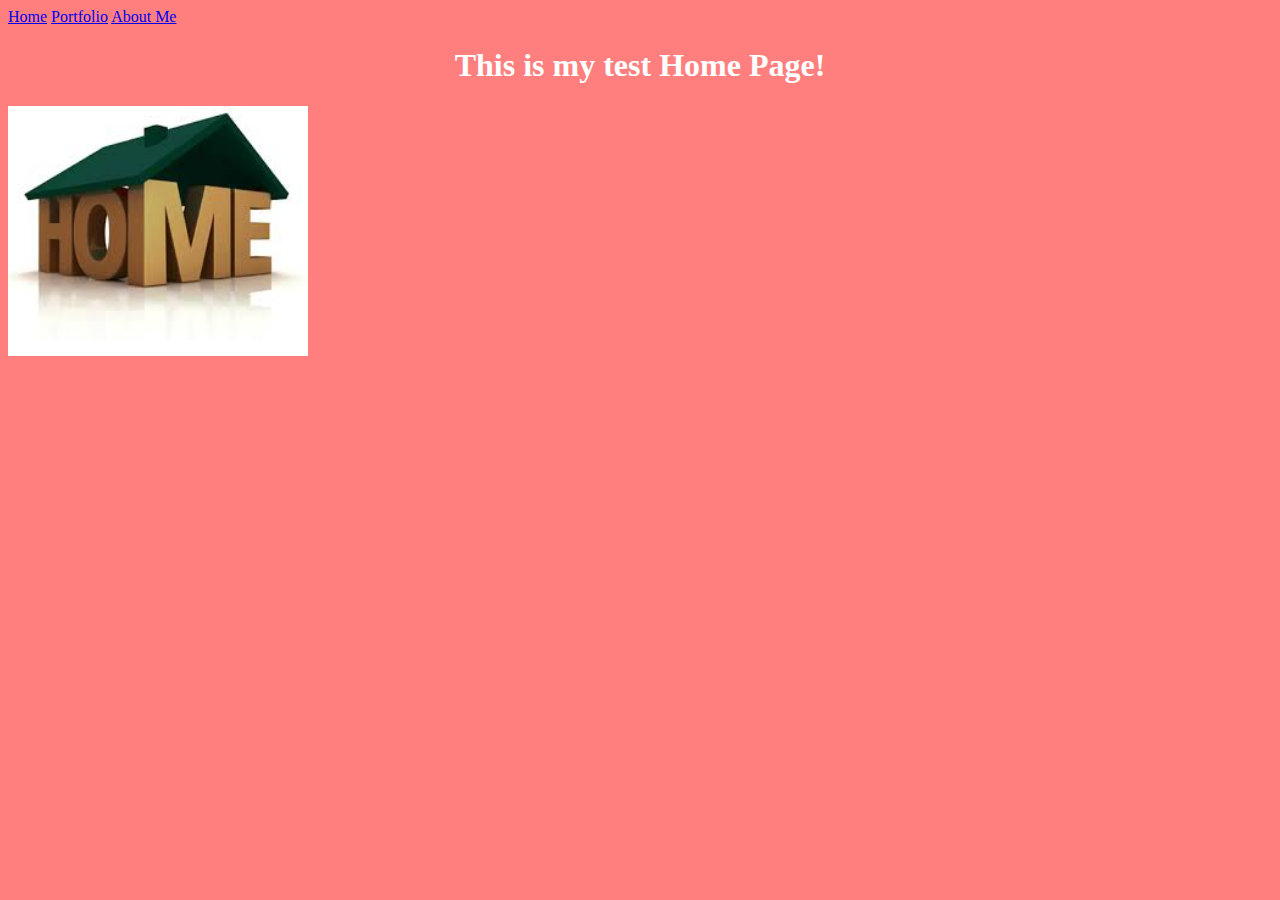
<file: index.html>
<!doctype html>
<html lang="en">
<head>
<meta charset="utf-8">
<title>Home</title>
<link rel="stylesheet" type="text/css" href="my_website.css">
<style>

</style>

</head>




<body bgcolor=#b3c4ff>
<a href="index.html">Home</a>
<a href="portfolio.html">Portfolio</a>
<a href="aboutme.html">About Me</a>
<h1 style="color:white;">This is my test Home Page!</h1>
<img src="images/home.jpg" height="250">
</body>
</html>
</file>
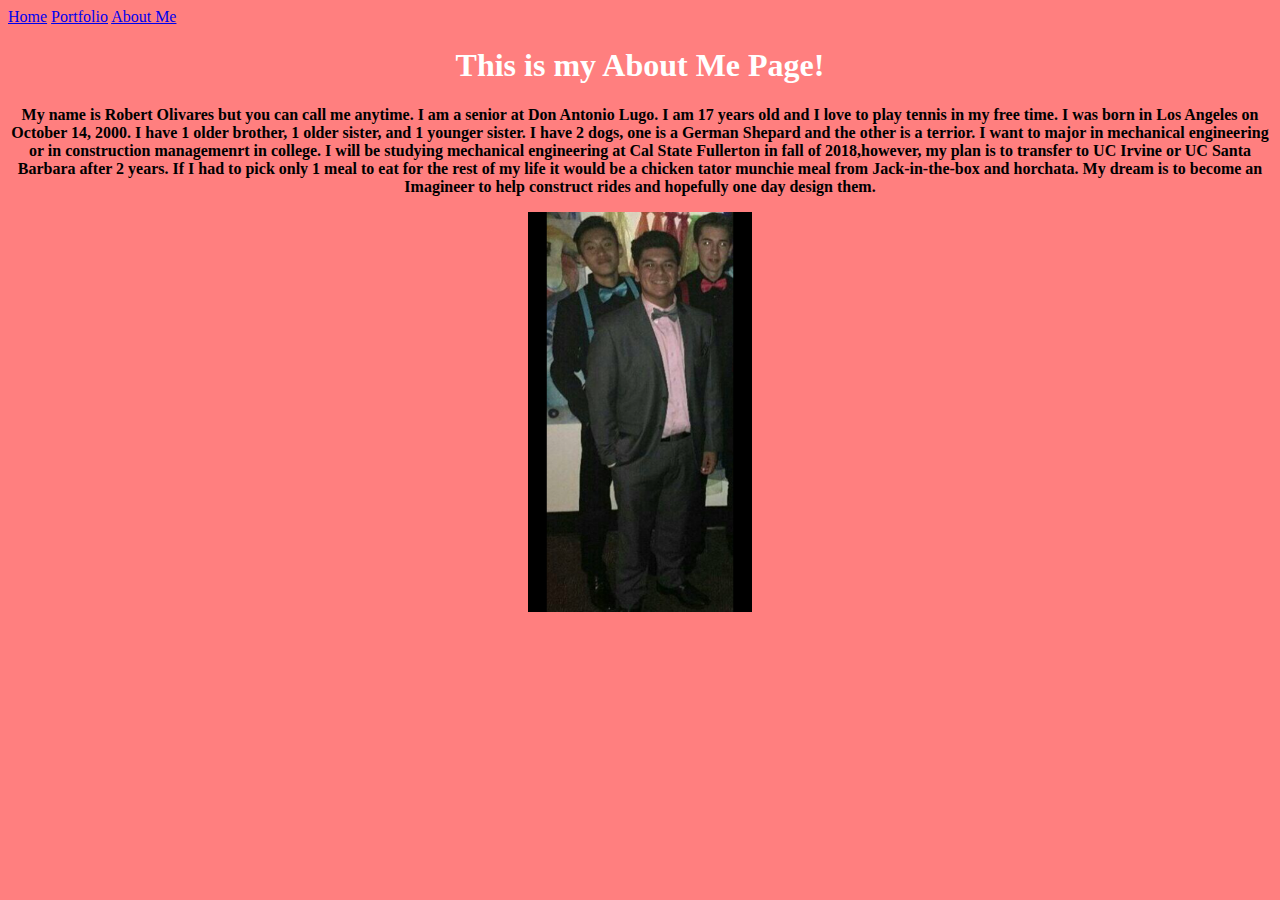
<file: aboutme.html>
<!doctype html>
<html lang="en">
<head>
<meta charset="utf-8">
<title>Home</title>
</head>
<body style="background-color:rgba(255,0,0,0.5);">
<a href="index.html">Home</a>
<a href="portfolio.html">Portfolio</a>
<a href="aboutme.html">About Me</a>
<center><h1 style="color:white;">This is my About Me Page!</h1></center>
<center><p><strong>My name is Robert Olivares but you can call me anytime. I am a senior at Don Antonio Lugo. 
I am 17 years old and I love to play tennis in my free time. I was born in Los Angeles on October 14, 2000. 
I have 1 older brother, 1 older sister, and 1 younger sister. I have 2 dogs, one is a German Shepard and the other is a terrior. 
I want to major in mechanical engineering or in construction managemenrt in college. I will be studying mechanical engineering at 
Cal State Fullerton in fall of 2018,however, my plan is to transfer to UC Irvine or UC Santa Barbara after 2 years. If I had to 
pick only 1 meal to eat for the rest of my life it would be a chicken tator munchie meal from Jack-in-the-box and horchata.
My dream is to become an Imagineer to help construct rides and hopefully one day design them.</strong></p></center>
<center><img src="images/aboutme.PNG" height="400"></center>
</body>
</html>
</file>
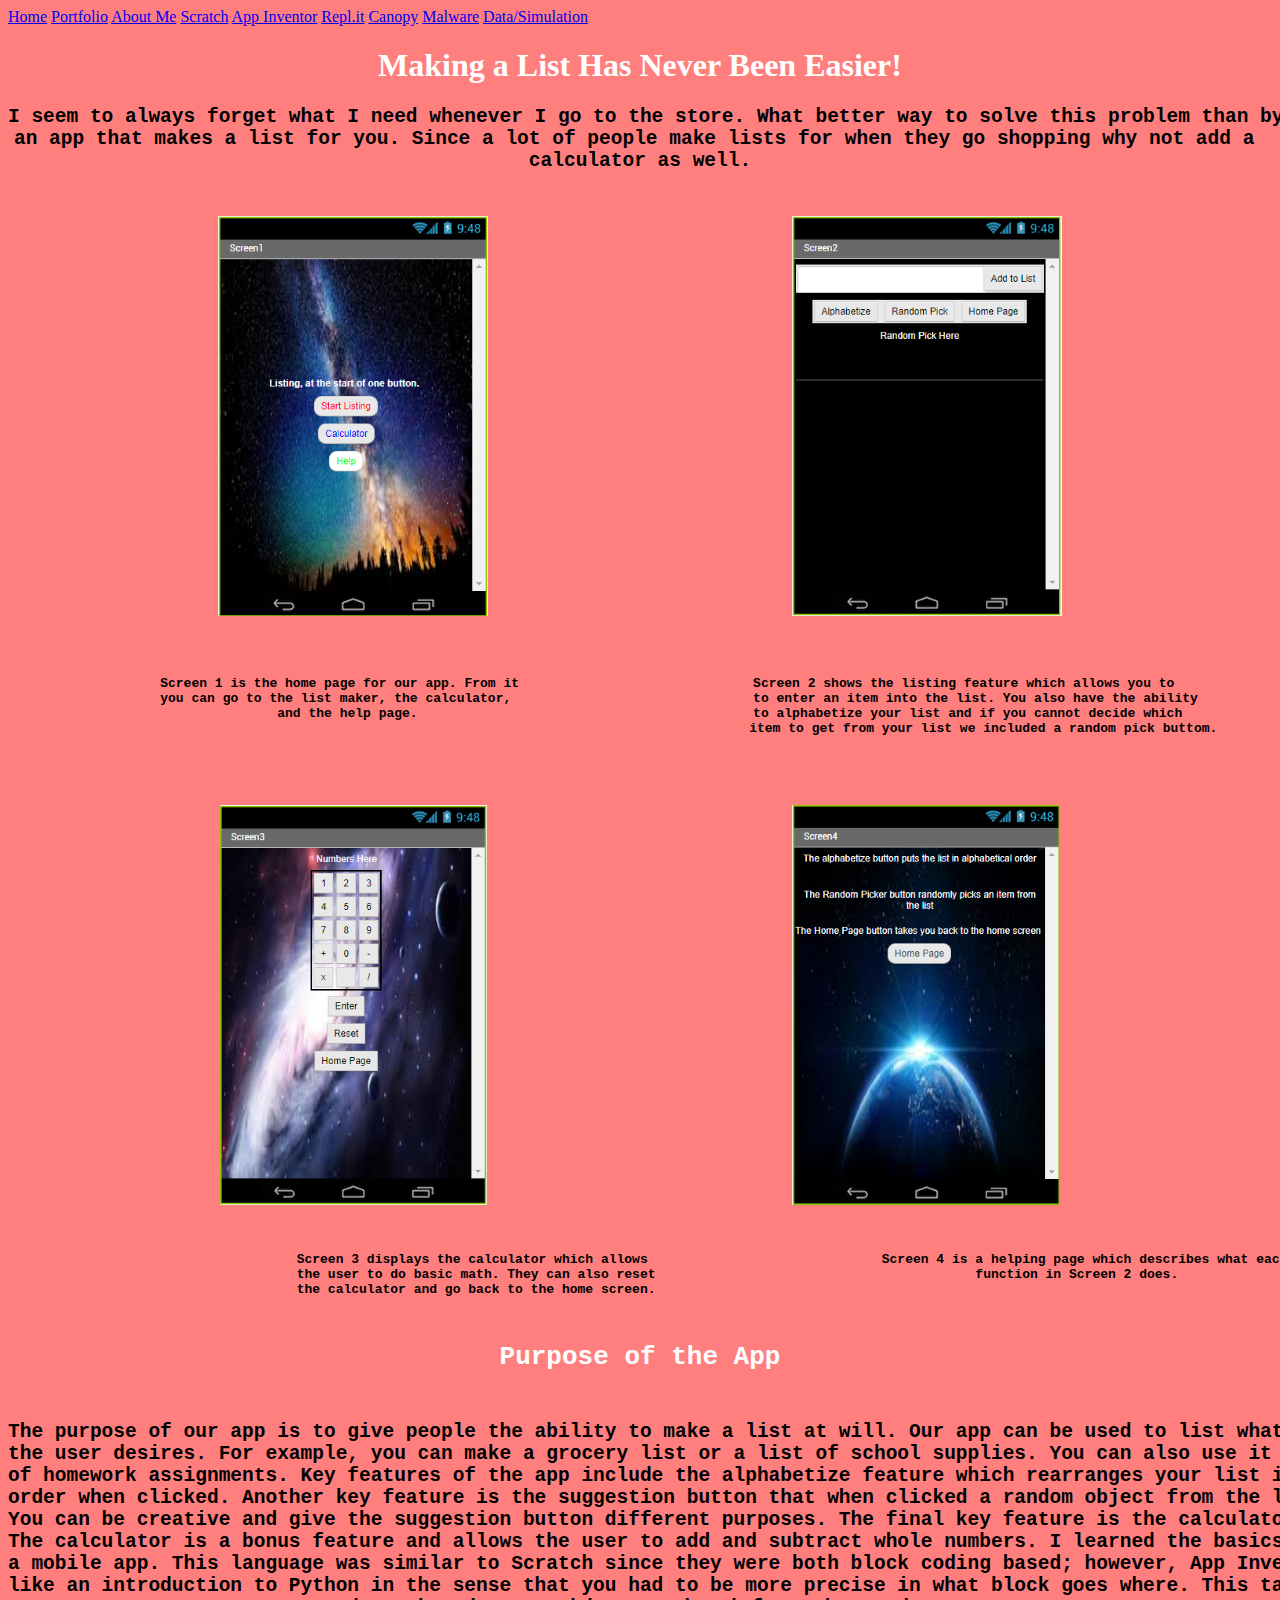
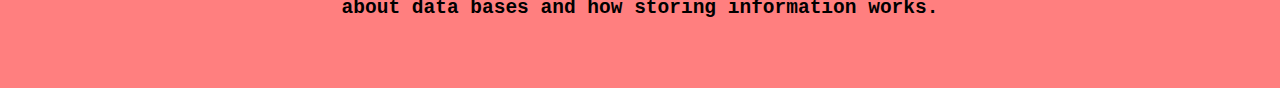
<file: app_inventor.html>
<!doctype html>
<html lang="en">
<head>
<link rel="stylesheet" type="text/css" href="my_website.css"/>

<meta charset="utf-8">
<title>Home</title>

</head>
<body bgcolor=#b3c4ff>
<a href="index.html">Home</a>
<a href="portfolio.html">Portfolio</a>
<a href="aboutme.html">About Me</a>
<a href="scratch.html">Scratch</a>
<a href="app_inventor.html">App Inventor</a>
<a href="repl.it.html">Repl.it</a>
<a href="canopy.html">Canopy</a>
<a href="malware.html">Malware</a>
<a href="big.data.html">Data/Simulation</a>
<h1>Making a List Has Never Been Easier!</h1>
<pre>
<h2><strong>I seem to always forget what I need whenever I go to the store. What better way to solve this problem than by making 
an app that makes a list for you. Since a lot of people make lists for when they go shopping why not add a 
calculator as well.</strong></h2>
<pre>
<center><img src="images/app_slide1.PNG" height="400"></a>                                       <img src="images/app_slide2.PNG" height="400"></a></center>
<pre>
<pre>                                                                                                 
<p><center><strong>         Screen 1 is the home page for our app. From it                              Screen 2 shows the listing feature which allows you to  
           you can go to the list maker, the calculator,                               to enter an item into the list. You also have the ability 
                        and the help page.                                           to alphabetize your list and if you cannot decide which 
                                                                                        item to get from your list we included a random pick buttom.</strong></center></p>
<pre>                                                                                       
<pre>
<center><img src="images/app_slide3.PNG" height="400"></a>                                       <img src="images/app_slide4.PNG" height="400"></a></center>
        <p><strong>                                     Screen 3 displays the calculator which allows                              Screen 4 is a helping page which describes what each 
                                     the user to do basic math. They can also reset                                         function in Screen 2 does.
                                     the calculator and go back to the home screen.</strong></p>
<pre>
<pre>
<h1 style="color:white;">Purpose of the App</h1>
<h2><strong>The purpose of our app is to give people the ability to make a list at will. Our app can be used to list whatever
the user desires. For example, you can make a grocery list or a list of school supplies. You can also use it to keep track 
of homework assignments. Key features of the app include the alphabetize feature which rearranges your list in alphabetical 
order when clicked. Another key feature is the suggestion button that when clicked a random object from the list pops up. 
You can be creative and give the suggestion button different purposes. The final key feature is the calculator. 
The calculator is a bonus feature and allows the user to add and subtract whole numbers. I learned the basics of coding
a mobile app. This language was similar to Scratch since they were both block coding based; however, App Inventor felt
like an introduction to Python in the sense that you had to be more precise in what block goes where. This taught me
about data bases and how storing information works.</strong></h2>
</body>
</html>
</file>
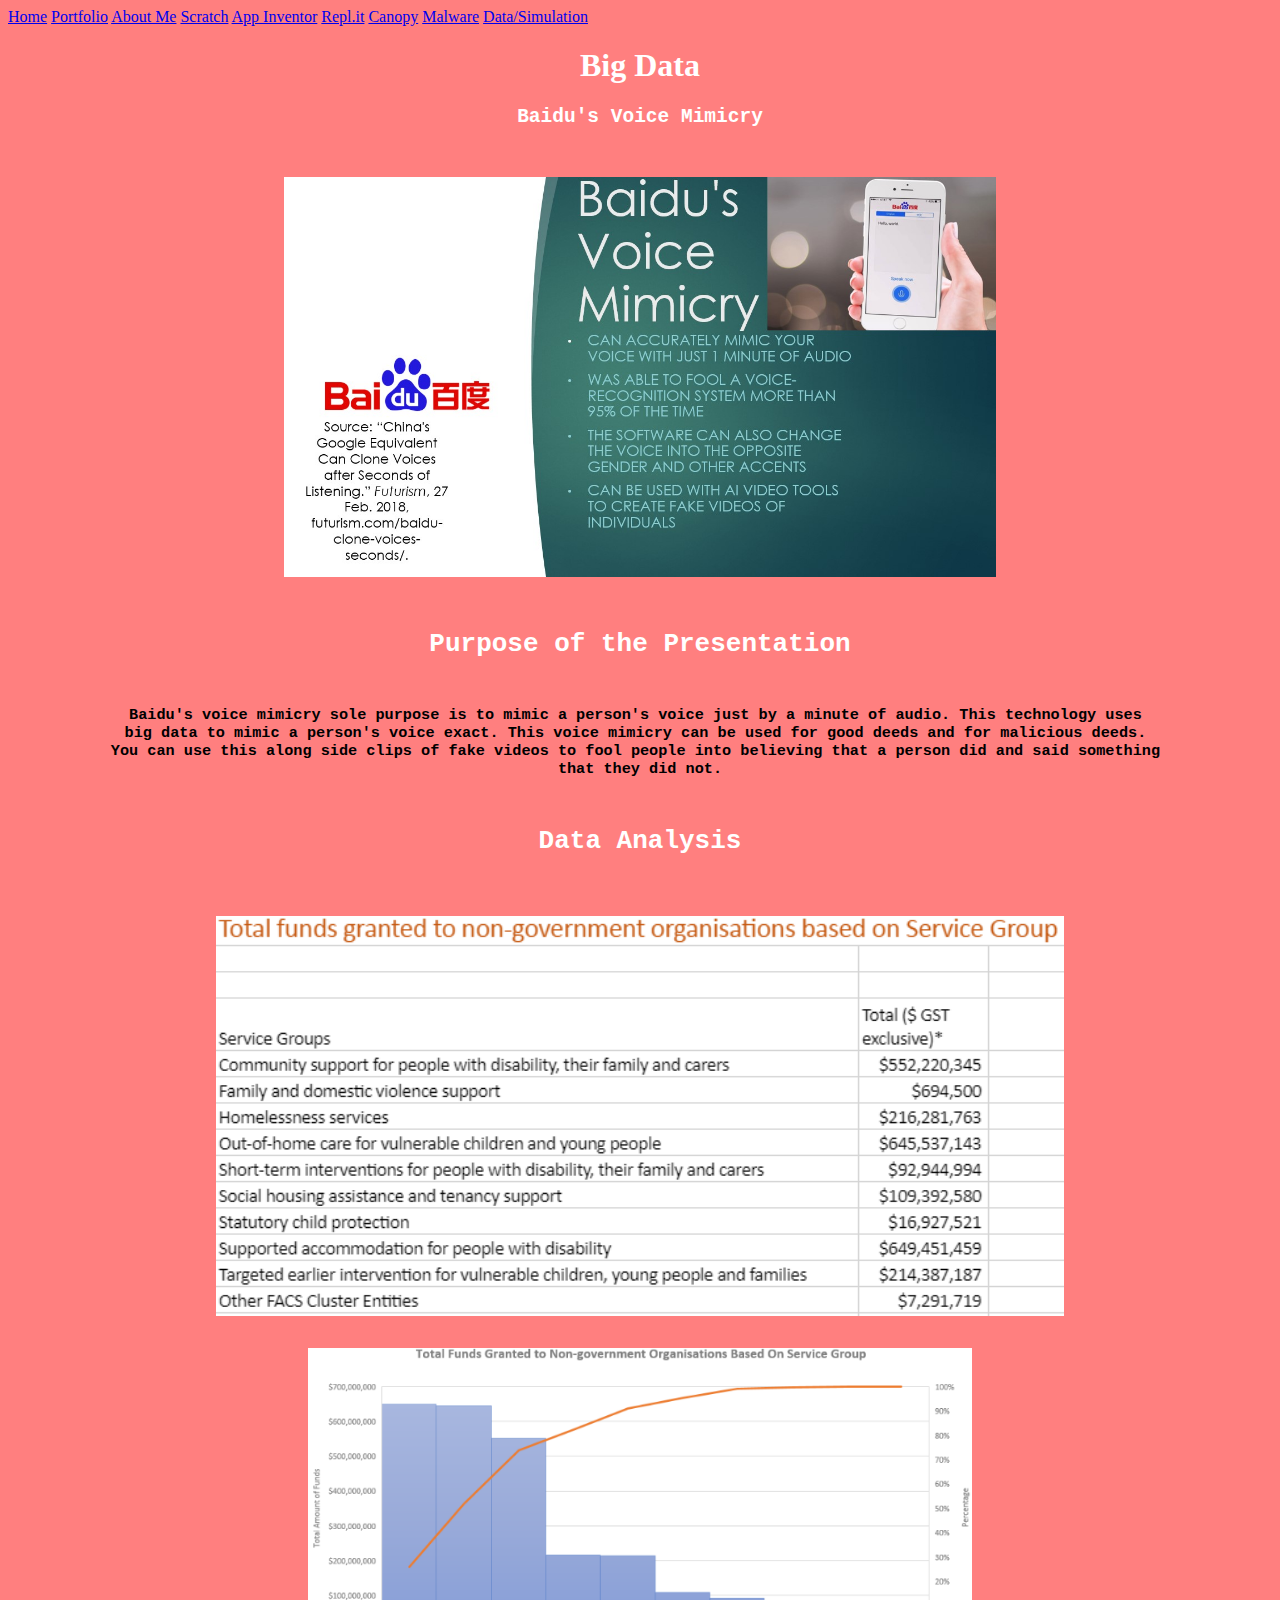
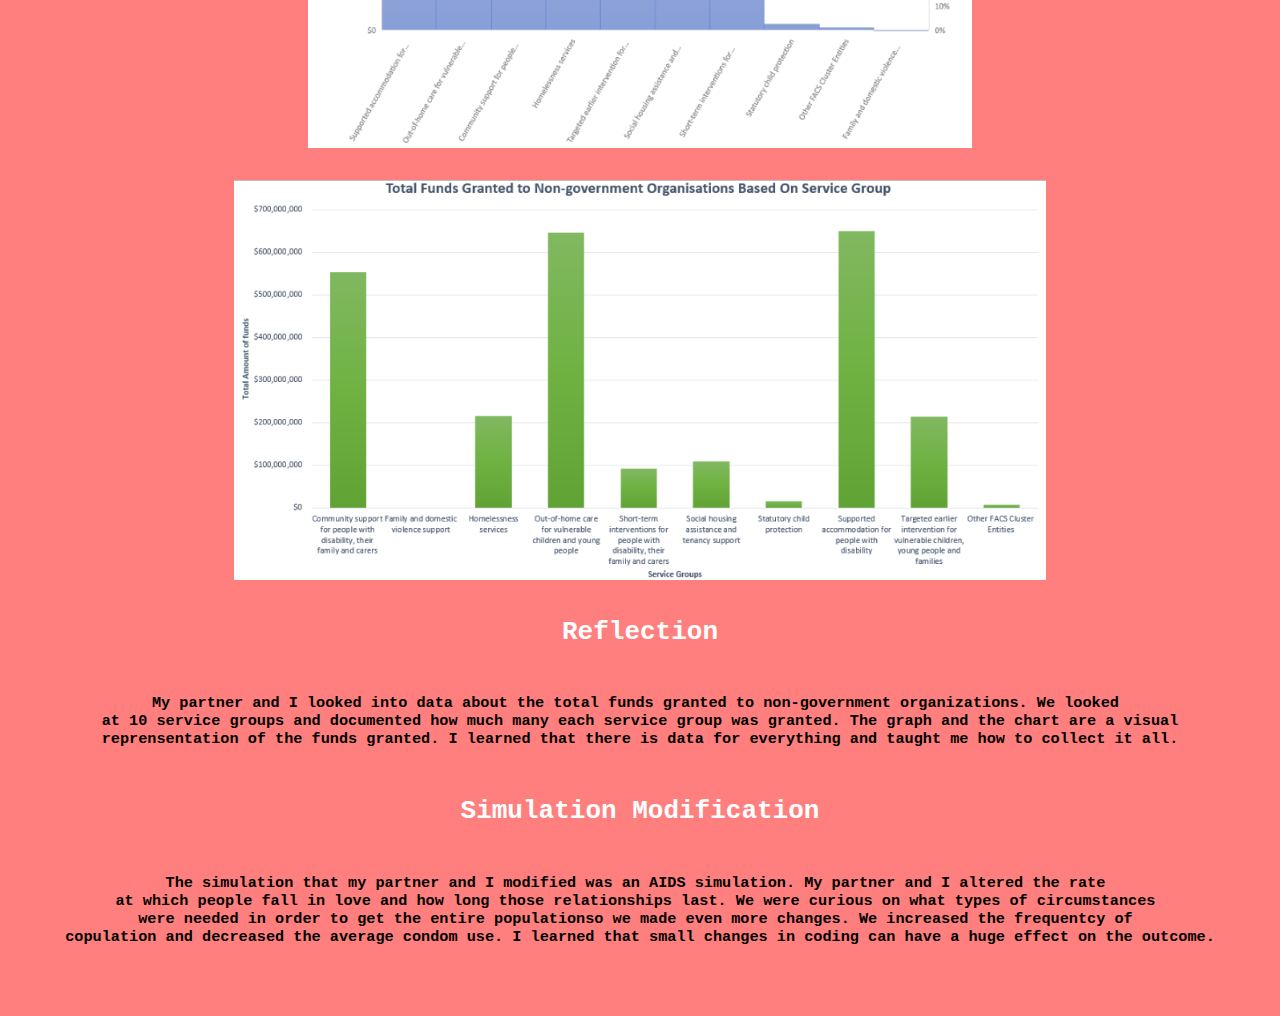
<file: big.data.html>
<!doctype html>
<html lang="en">
<head>
<meta charset="utf-8">
<title>Home</title>
</head>
<body style="background-color:rgba(255,0,0,0.5);">
<a href="index.html">Home</a>
<a href="portfolio.html">Portfolio</a>
<a href="aboutme.html">About Me</a>
<a href="scratch.html">Scratch</a>
<a href="app_inventor.html">App Inventor</a>
<a href="repl.it.html">Repl.it</a>
<a href="canopy.html">Canopy</a>
<a href="malware.html">Malware</a>
<a href="big.data.html">Data/Simulation</a>
<h1 style="color:white;"><center>Big Data</center></h1>
<pre>
<pre>
<h2><center><pre style="color:white;">Baidu's Voice Mimicry</pre></center></h2>

<center><img src="images/Data.jpg" height="400"></a></center>

<pre style="color:white;"><h1><center>Purpose of the Presentation</center></h1></pre>
<h3><strong><center>Baidu's voice mimicry sole purpose is to mimic a person's voice just by a minute of audio. This technology uses 
big data to mimic a person's voice exact. This voice mimicry can be used for good deeds and for malicious deeds. 
You can use this along side clips of fake videos to fool people into believing that a person did and said something 
that they did not.</center></strong></h3> 
<pre>
<pre>
<pre>
<pre>
<pre>
<pre>
<h1 style="color:white;"><center>Data Analysis</center></h1>
<pre style="color:white;"></pre>
<center><img src="images/prices.data.PNG" height="400"></a></center>
<pre>
<pre>
<center><img src="images/chart.data.PNG" height="400"></a></center>
<pre>
<pre>
<center><img src="images/graph.data.PNG" height="400"></a></center>
<pre>
<pre>
<pre>
<center><h1 style="color:white;">Reflection</h1></center>
<h3><strong><center>My partner and I looked into data about the total funds granted to non-government organizations. We looked 
at 10 service groups and documented how much many each service group was granted. The graph and the chart are a visual
reprensentation of the funds granted. I learned that there is data for everything and taught me how to collect it all.</strong></h3></center>
<pre>
<pre>
<pre>
<pre>
<pre>
<pre>
<center><h1 style="color:white;">Simulation Modification</h1></center>
<pre>
<h3><strong><center>The simulation that my partner and I modified was an AIDS simulation. My partner and I altered the rate 
at which people fall in love and how long those relationships last. We were curious on what types of circumstances 
were needed in order to get the entire populationso we made even more changes. We increased the frequentcy of 
copulation and decreased the average condom use. I learned that small changes in coding can have a huge effect on the outcome.</center></strong></h3>

</body>
</html>
</file>
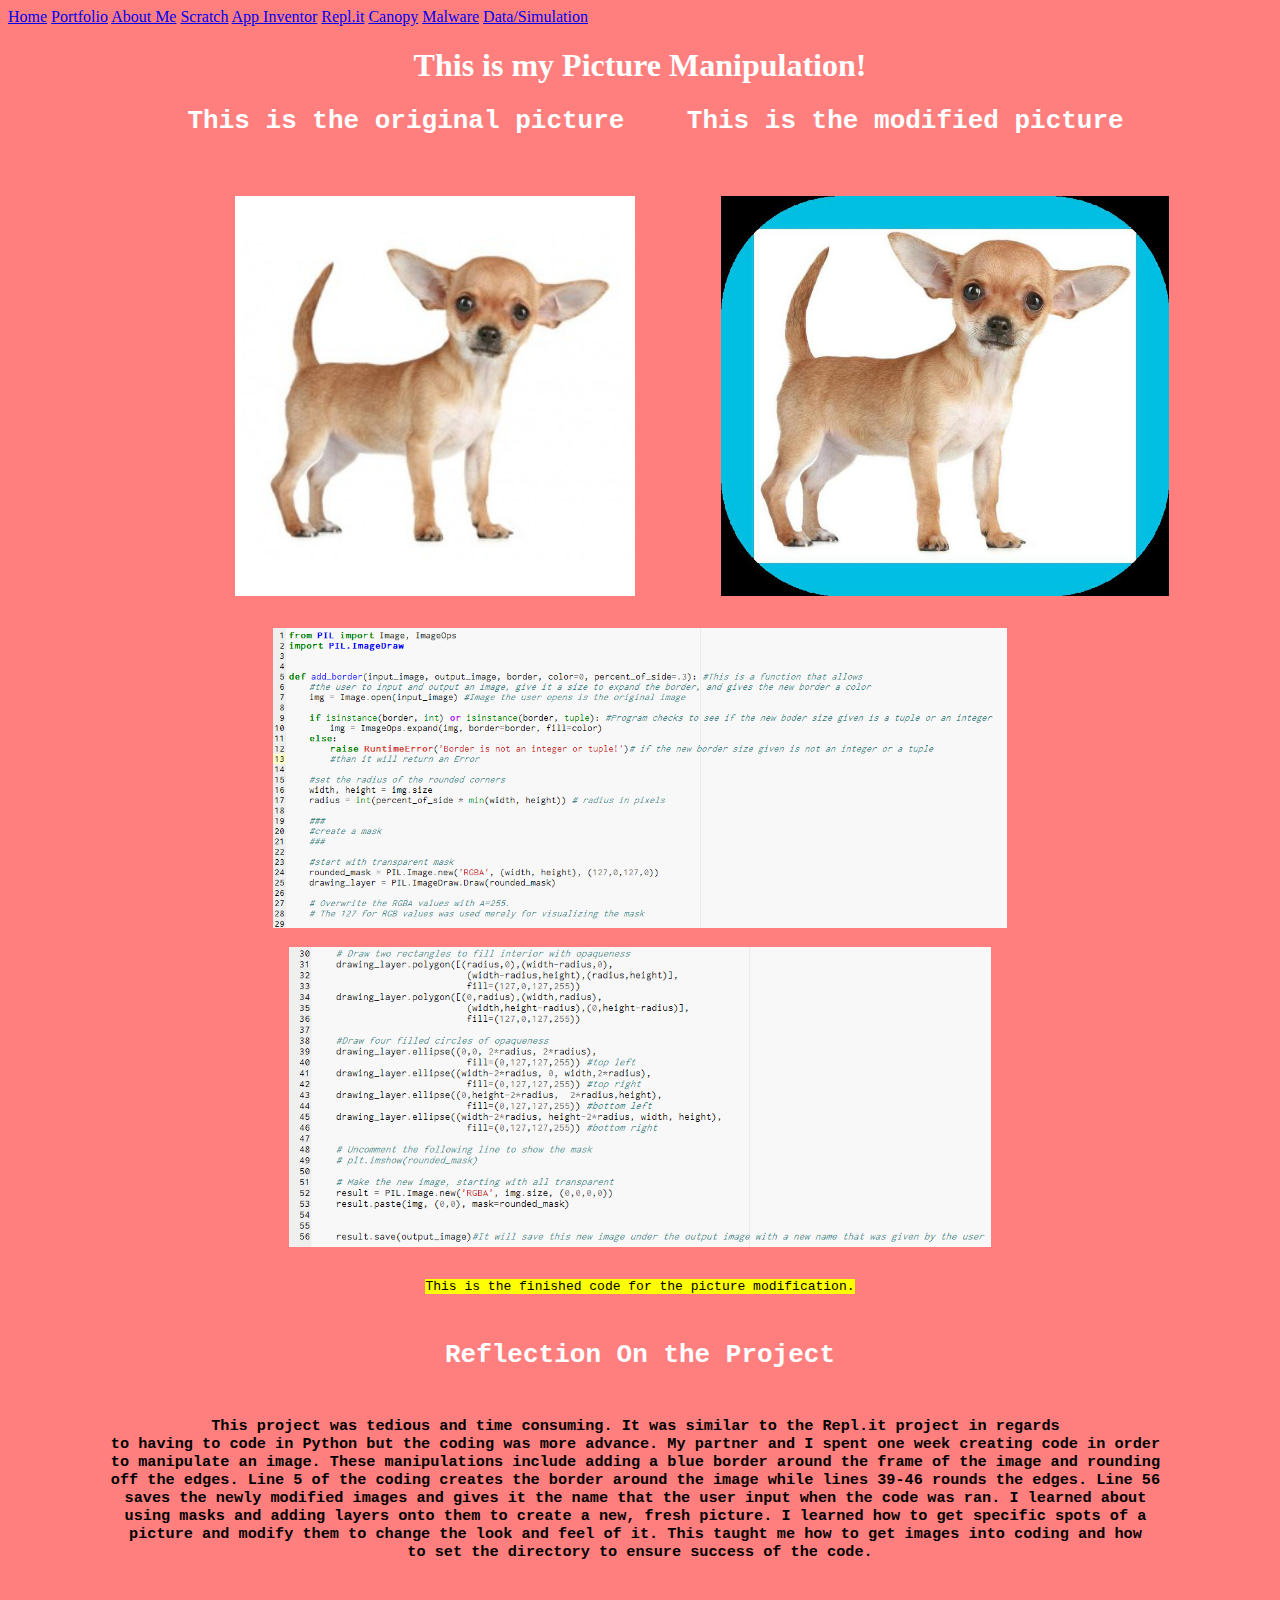
<file: canopy.html>
<!doctype html>
<html lang="en">
<head>
<meta charset="utf-8">
<title>Home</title>
</head>
<body style="background-color:rgba(255,0,0,0.5);">
<a href="index.html">Home</a>
<a href="portfolio.html">Portfolio</a>
<a href="aboutme.html">About Me</a>
<a href="scratch.html">Scratch</a>
<a href="app_inventor.html">App Inventor</a>
<a href="repl.it.html">Repl.it</a>
<a href="canopy.html">Canopy</a>
<a href="malware.html">Malware</a>
<a href="big.data.html">Data/Simulation</a> 
<center><h1 style="color:white;">This is my Picture Manipulation!</h1></center>
<pre>
<center><h1 style="color:white;">         This is the original picture    This is the modified picture       </h1></center>
<pre>                                                                             
<center>                <img src="images/dog.jpg" height="400"></a>           <img src="images/canopy_dogBorder.jpg" height="400"></a></center>
<pre>
<pre>
<center><img src="images/1-29 canopy.PNG" height="300"></a></center>
<center><img src="images/30-56 canopy.PNG" height="300"></a></center>
<p><center><mark>This is the finished code for the picture modification.</mark></center></p>
<center><h1 style="color:white;">Reflection On the Project</h1></center>
<center><h3 style="color:black;">This project was tedious and time consuming. It was similar to the Repl.it project in regards 
to having to code in Python but the coding was more advance. My partner and I spent one week creating code in order 
to manipulate an image. These manipulations include adding a blue border around the frame of the image and rounding 
off the edges. Line 5 of the coding creates the border around the image while lines 39-46 rounds the edges. Line 56 
saves the newly modified images and gives it the name that the user input when the code was ran. I learned about 
using masks and adding layers onto them to create a new, fresh picture. I learned how to get specific spots of a 
picture and modify them to change the look and feel of it. This taught me how to get images into coding and how 
to set the directory to ensure success of the code.</h3></center>
</body>
</html>
</file>
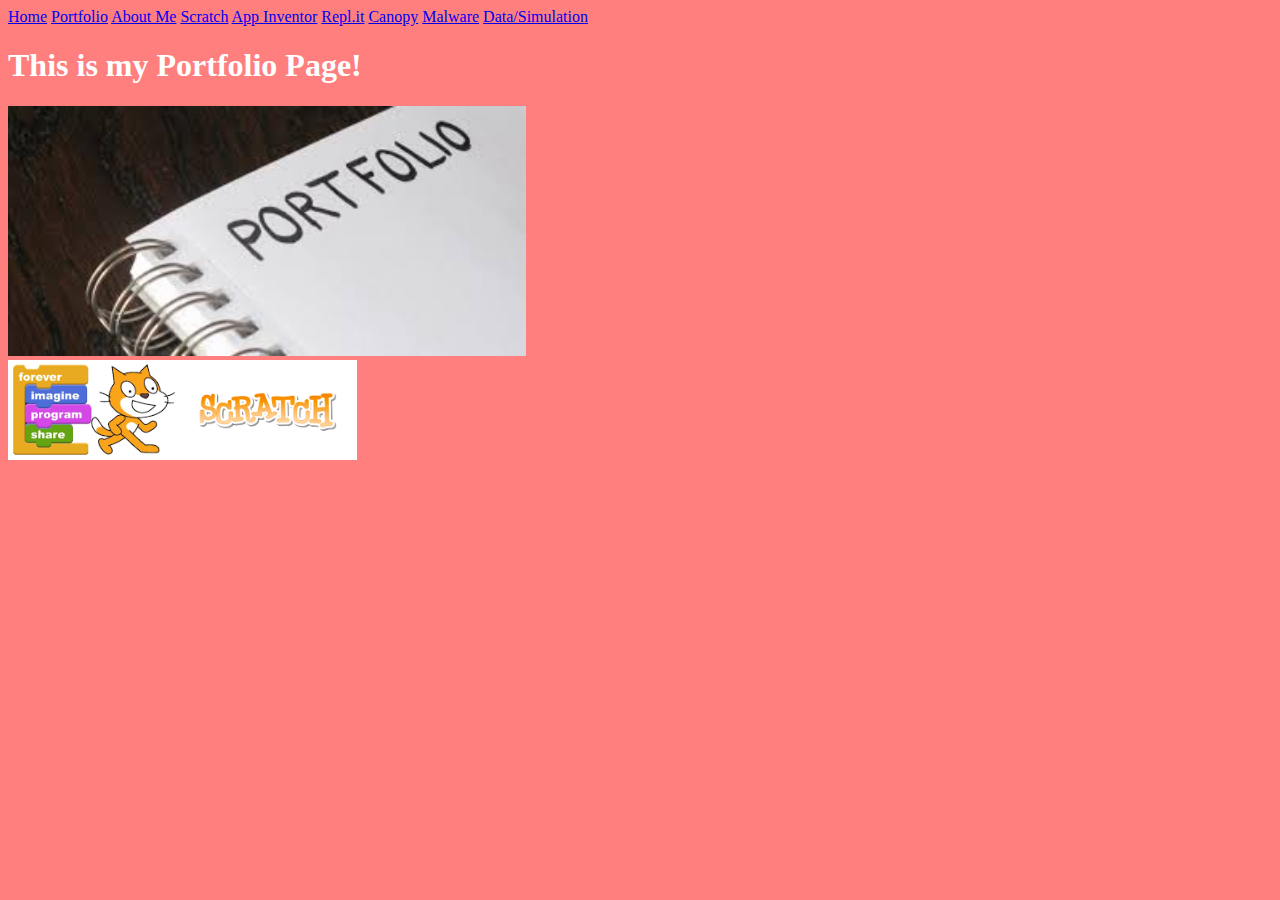
<file: portfolio.html>
<!doctype html>
<html lang="en">
<head>
<meta charset="utf-8">
<title>Portfolio</title>
</head>
<body style="background-color:rgba(255,0,0,0.5);">
<a href="index.html">Home</a>
<a href="portfolio.html">Portfolio</a>
<a href="aboutme.html">About Me</a>
<a href="scratch.html">Scratch</a>
<a href="app_inventor.html">App Inventor</a>
<a href="repl.it.html">Repl.it</a>
<a href="canopy.html">Canopy</a>
<a href="malware.html">Malware</a>
<a href="big.data.html">Data/Simulation</a>
<h1 style="color:white;">This is my Portfolio Page!</h1>
<img src="images/portfolio.jpg" height="250">
<br>
<a target="_blank" href="https://scratch.mit.edu">
<img src="images/scratchlogo.png" height="100">
</a>
</body>
</html>
</file>
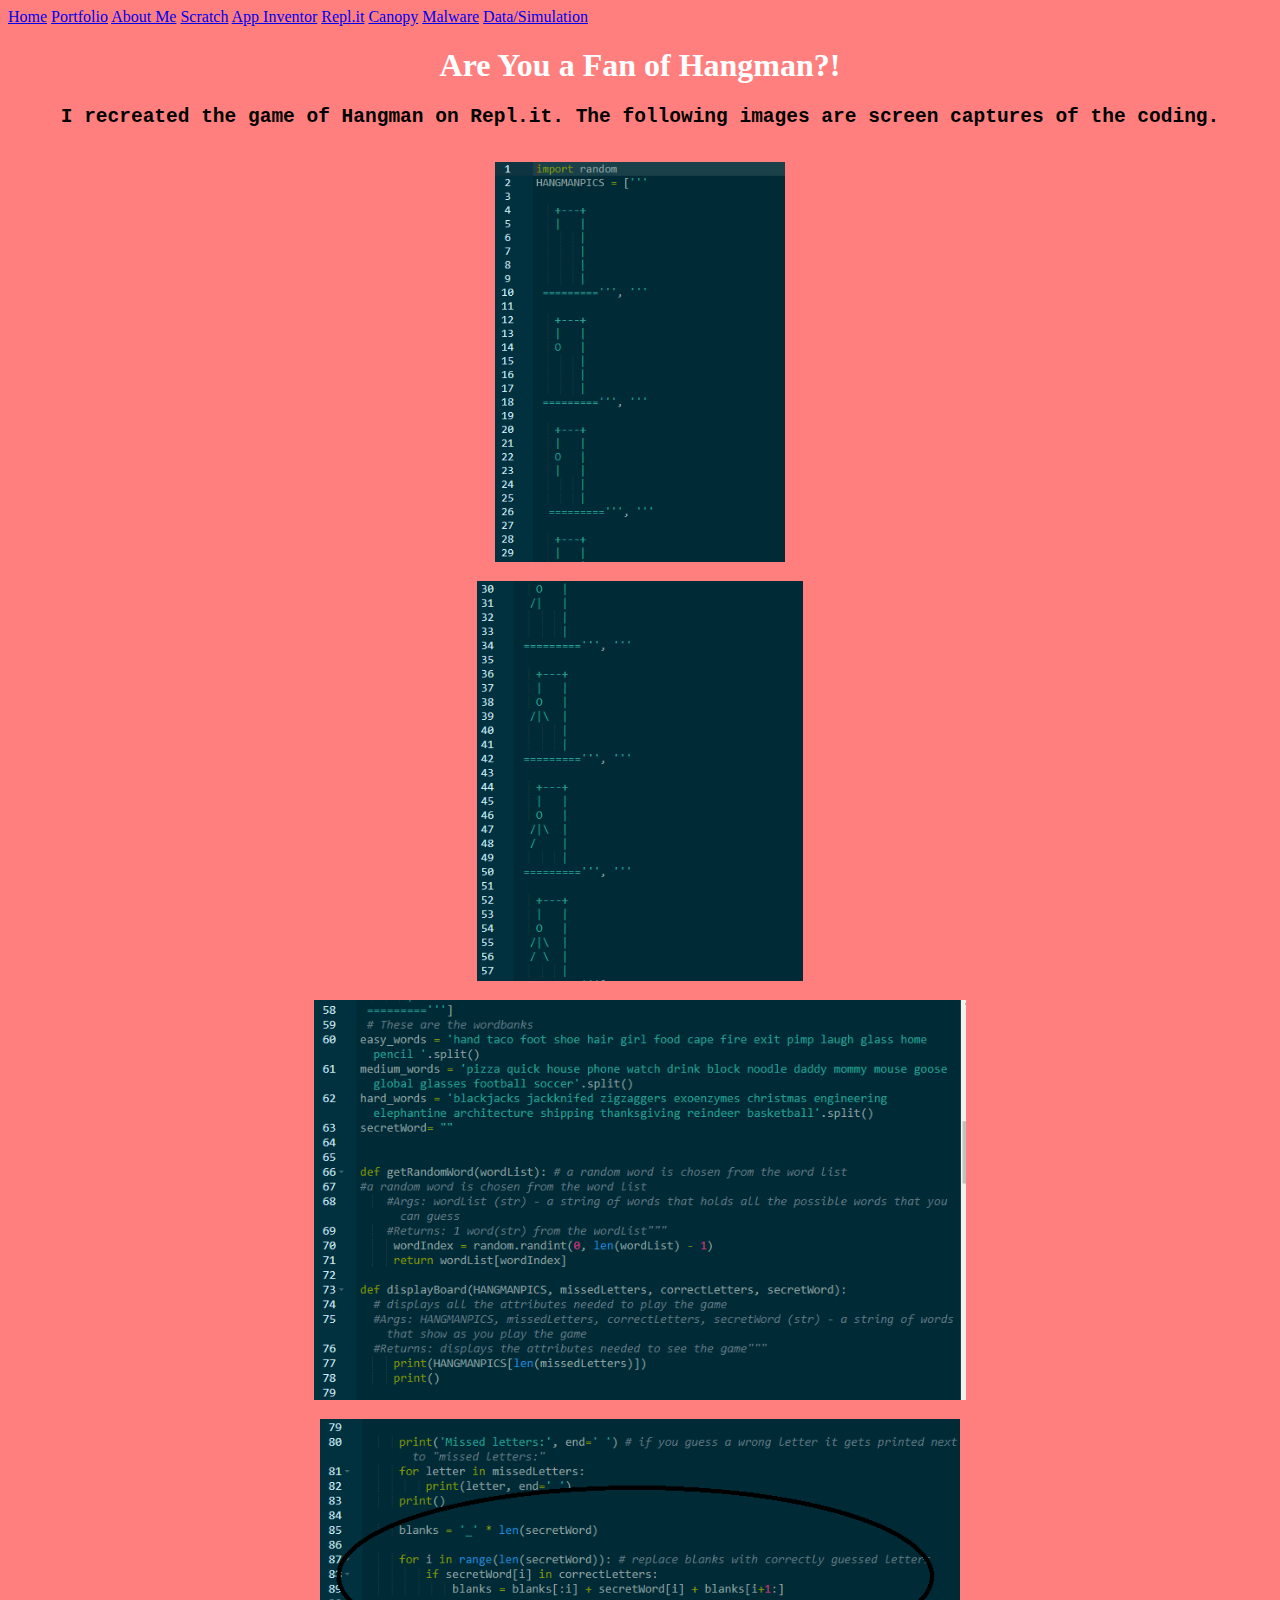
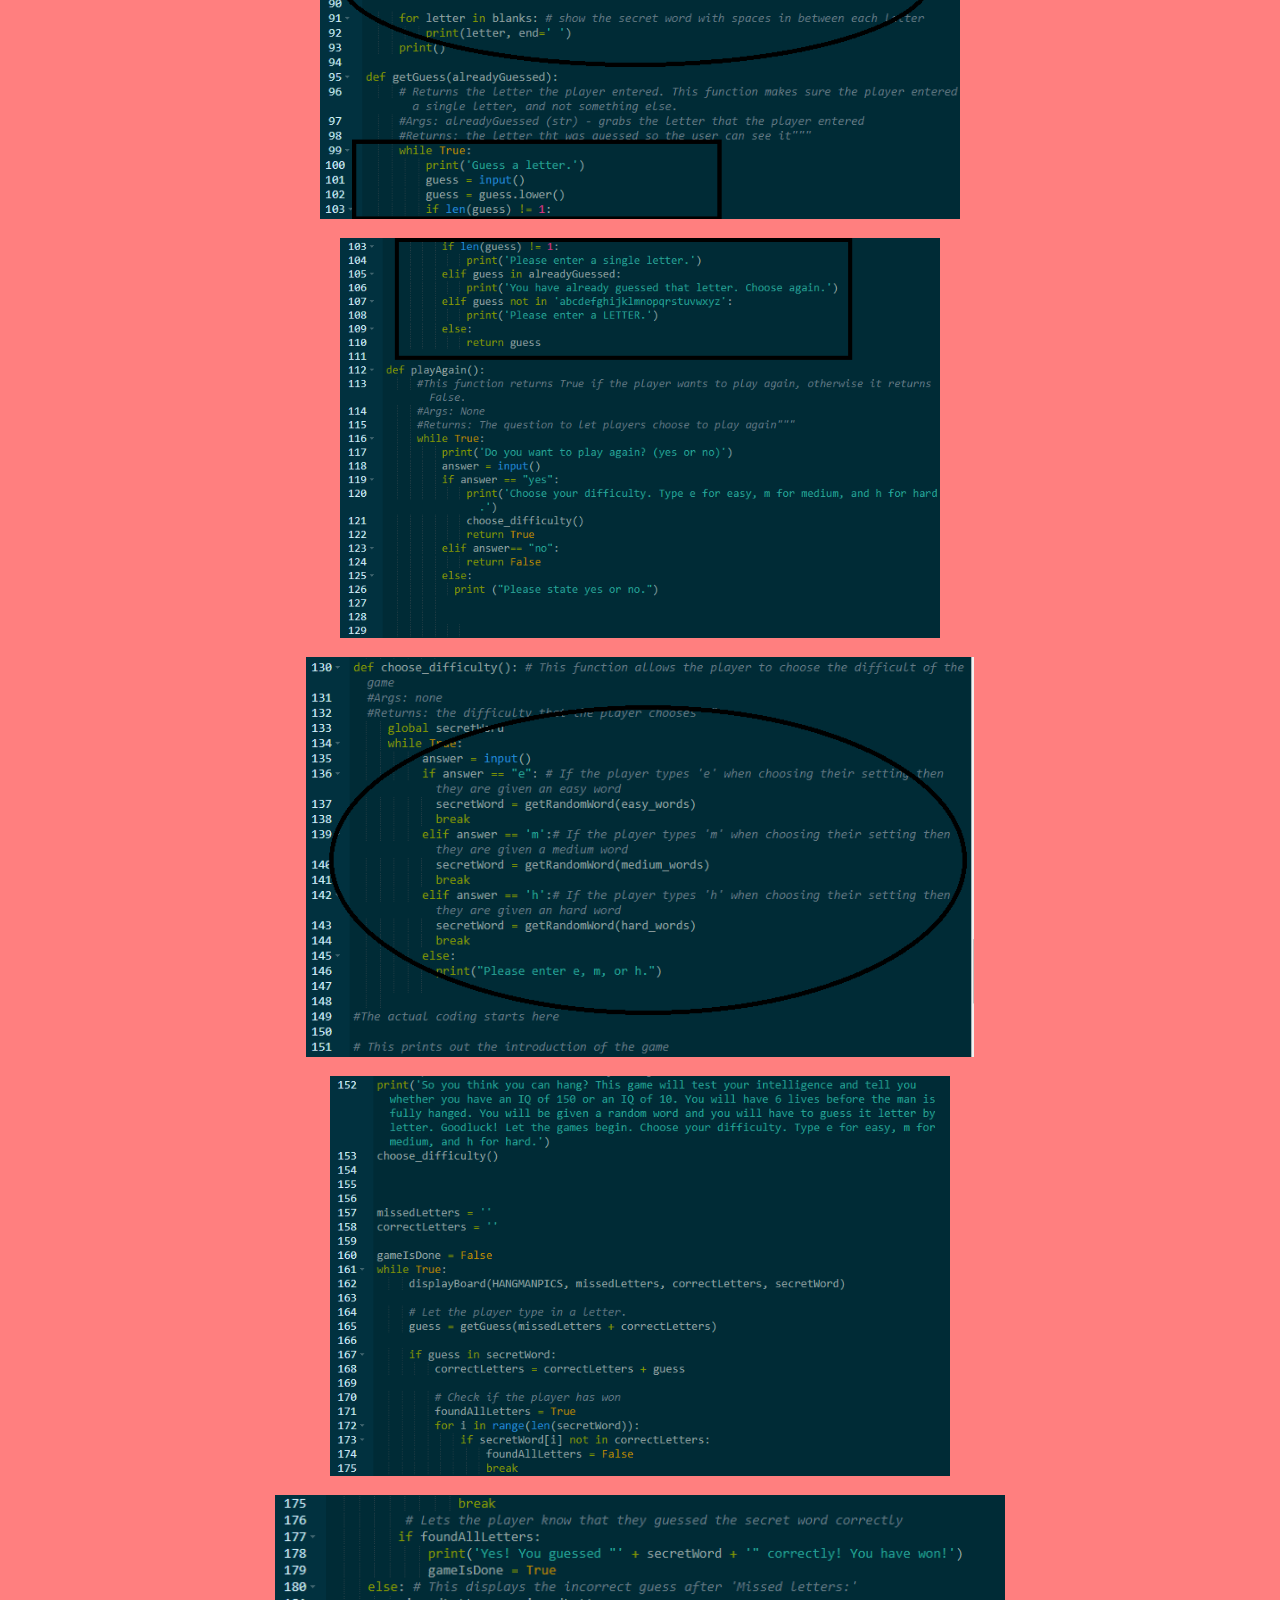
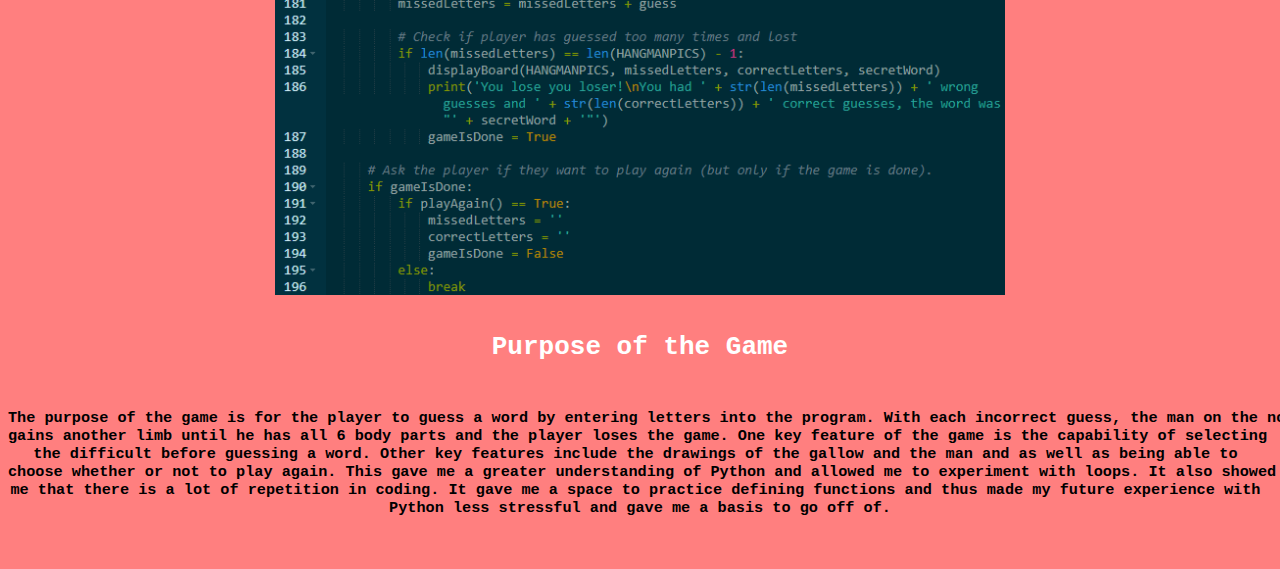
<file: repl.it.html>
<!doctype html>
<html lang="en">
<head>
<meta charset="utf-8">
<title>Home</title>
</head>
<body style="background-color:rgba(255,0,0,0.5);">
<a href="index.html">Home</a>
<a href="portfolio.html">Portfolio</a>
<a href="aboutme.html">About Me</a>
<a href="scratch.html">Scratch</a>
<a href="app_inventor.html">App Inventor</a>
<a href="repl.it.html">Repl.it</a>
<a href="canopy.html">Canopy</a>
<a href="malware.html">Malware</a>
<a href="big.data.html">Data/Simulation</a>
<center><h1 style="color:white;">Are You a Fan of Hangman?!</h1></center>
<pre>
<h2><center><p> I recreated the game of Hangman on Repl.it. The following images are screen captures of the coding. </p></center></h2>
<center><img src="images/repl.29.PNG" height="400"></a></center>                                     
<center><img src="images/repl.57.PNG" height="400"></a></center>
<center><img src="images/repl.79.PNG" height="400"></a></center>                                       
<center><img src="images/repl.103.PNG" height="400"></a></center>
<center><img src="images/repl.129.PNG" height="400"></a></center>                                       
<center><img src="images/repl.151.PNG" height="400"></a></center>
<center><img src="images/repl.175.PNG" height="400"></a></center>                                       
<center><img src="images/repl.196.PNG" height="400"></a></center>
<center><h1 style="color:white;">Purpose of the Game</h1></center>
<center><h3><p>The purpose of the game is for the player to guess a word by entering letters into the program. With each incorrect guess, the man on the noose 
gains another limb until he has all 6 body parts and the player loses the game. One key feature of the game is the capability of selecting 
the difficult before guessing a word. Other key features include the drawings of the gallow and the man and as well as being able to 
choose whether or not to play again. This gave me a greater understanding of Python and allowed me to experiment with loops. It also showed
me that there is a lot of repetition in coding. It gave me a space to practice defining functions and thus made my future experience with 
Python less stressful and gave me a basis to go off of.</p></h3></center>
</body>
</html>
</file>
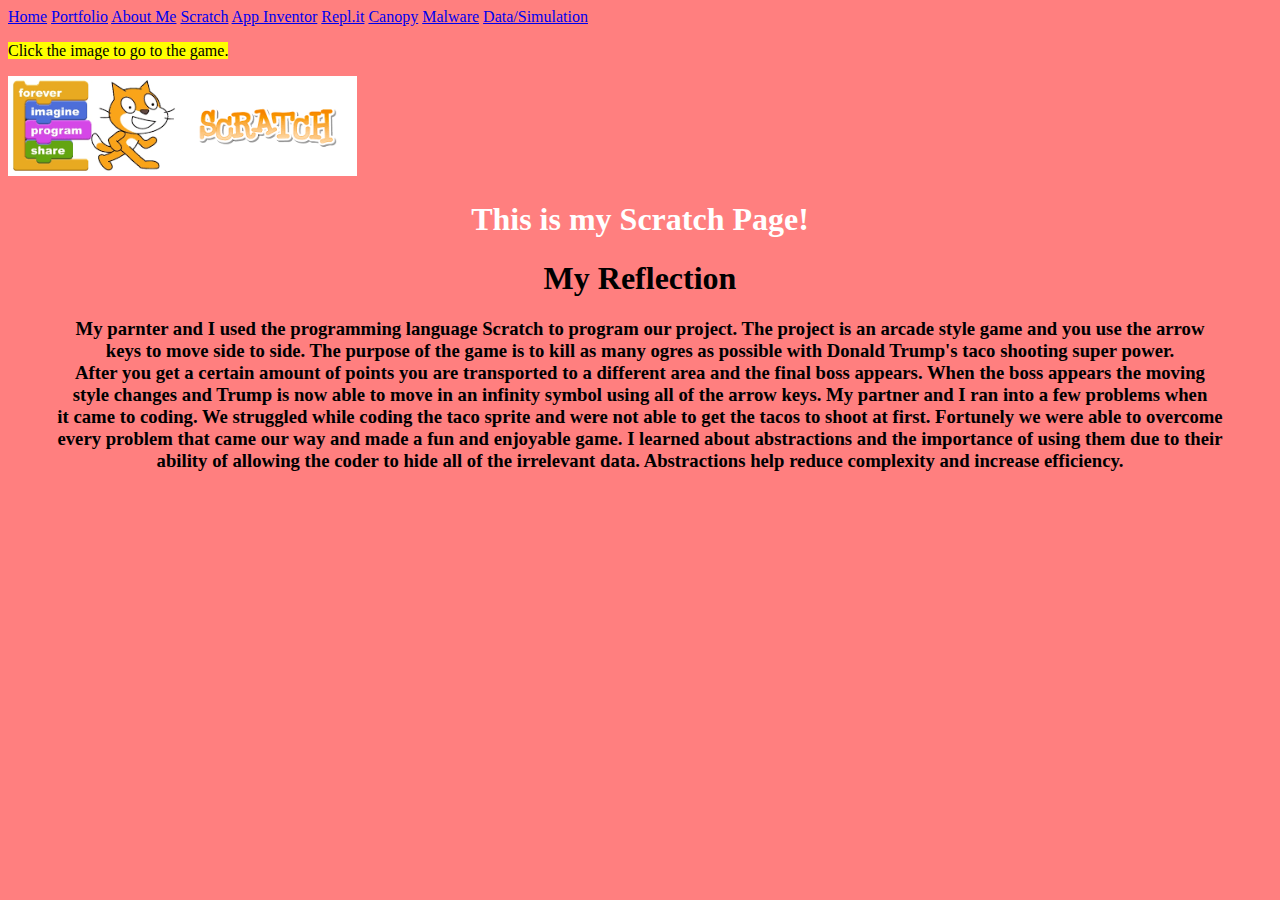
<file: scratch.html>
<!doctype html>
<html lang="en">
<head>
<meta charset="utf-8">
<title>Home</title>
</head>
<body style="background-color:rgba(255,0,0,0.5);">
<a href="index.html">Home</a>
<a href="portfolio.html">Portfolio</a>
<a href="aboutme.html">About Me</a>
<a href="scratch.html">Scratch</a>
<a href="app_inventor.html">App Inventor</a>
<a href="repl.it.html">Repl.it</a>
<a href="canopy.html">Canopy</a>
<a href="malware.html">Malware</a>
<a href="big.data.html">Data/Simulation</a>

<p><mark>Click the image to go to the game.</mark></p>
<a target="_blank" href="https://scratch.mit.edu/projects/172981920/">
<img src="images/scratchlogo.png" height="100"></a>
<center><h1 style="color:white;">This is my Scratch Page!</h1></center>
<center><p><h1>My Reflection</h1></p></center>
<center><h3><strong>My parnter and I used the programming language Scratch
to program our project. The project is an arcade style game and you use the 
arrow <br>keys to move side to side. The purpose of the game is to kill as many
ogres as possible with Donald Trump's taco shooting super power.<br> After you 
get a certain amount of points you are transported to a different area and 
the final boss appears. When the boss appears the moving <br>style changes
and Trump is now able to move in an infinity symbol using all of the arrow 
keys. My partner and I ran into a few problems when <br>it came to coding. We 
struggled while coding the taco sprite and were not able to get the tacos 
to shoot at first. Fortunely we were able to overcome <br>every problem
that came our way and made a fun and enjoyable game. I learned about 
abstractions and the importance of using them due to their <br>ability of 
allowing the coder to hide all of the irrelevant data. Abstractions help 
reduce complexity and increase efficiency.</strong></h3></center>
</body>
</html>
</file>
<file: my_website.css>
body {
    background-color: rgba(255,0,0,0.5);
}
h1 {
    color: white;
    text-align: center;
}
h2 {
    color: black;
    text-align: center;
}
</file>
